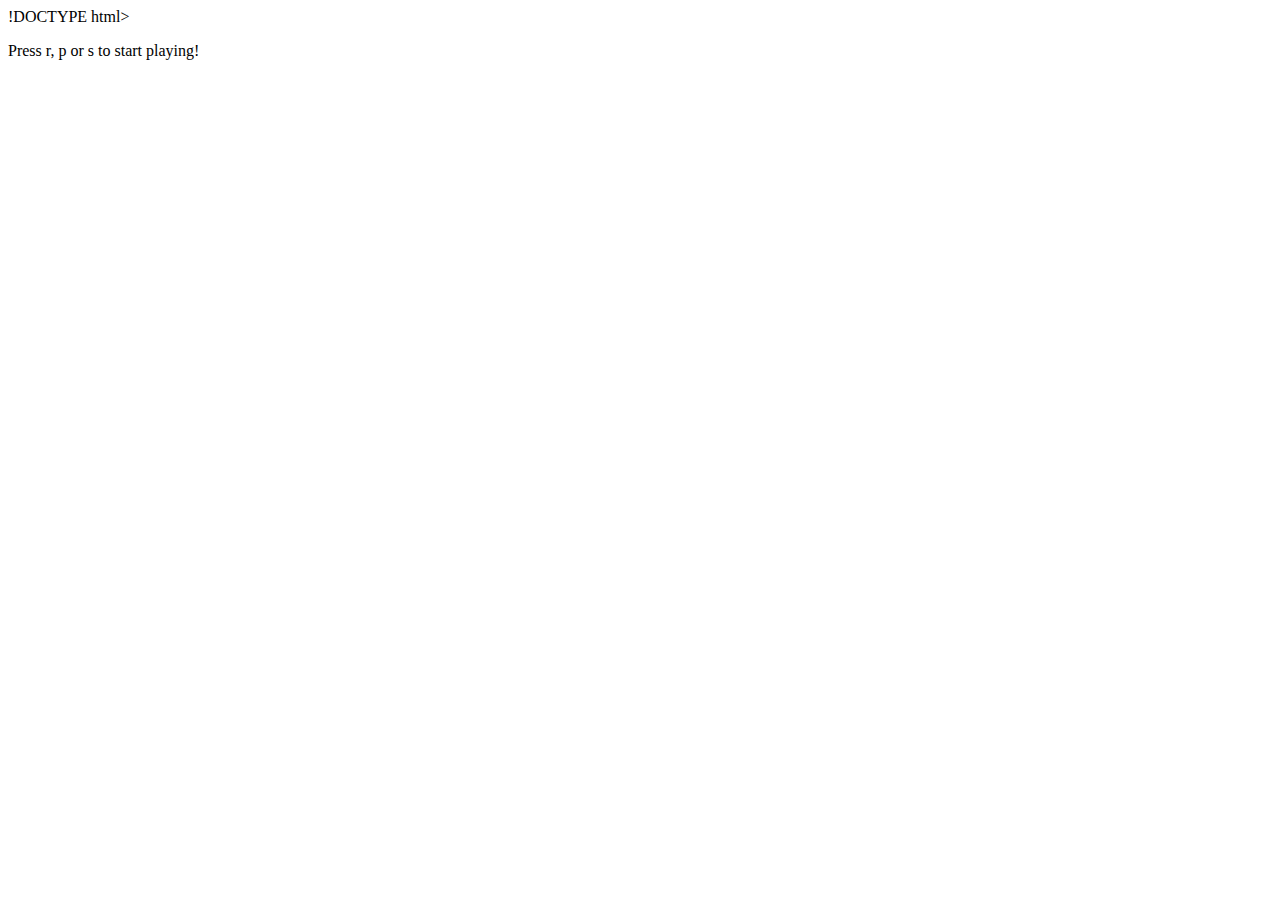
<file: assets/css/rockpaperscissors.html>
!DOCTYPE html>
<html lang="en-us">
  <head>
    <meta charset="UTF-8">
    <title>Rock Paper Scissors Part 9</title>
  </head>
  <body>

    <!-- When we start playing the game, our HTML will be placed into this div. -->
    <div id="game">
      <p>Press r, p or s to start playing!</p>
    </div>

    <script type="text/javascript">

      // Our array of possible computer choices.
      var computerChoices = ["r", "p", "s"];

      // Variables for tracking our wins, losses and ties. They begin at 0.
      var wins = 0;
      var losses = 0;
      var ties = 0;

      // When the user presses a key, it will run the following function...
      document.onkeyup = function(event) {

        // Determine which key was pressed, make it lowercase, and set it to the userGuess variable.
        var userGuess = String.fromCharCode(event.keyCode).toLowerCase();

        // Sets the computerGuess variable equal to a random choice from the computerChoice array.
        var computerGuess = computerChoices[Math.floor(Math.random() * computerChoices.length)];

        // If the user presses "r" or "p" or "s", run the game logic.
        if ((userGuess === "r") || (userGuess === "p") || (userGuess === "s")) {

          // This logic determines the outcome of the game (win/loss/tie), and increments the appropriate counter.
          if ((userGuess === "r") && (computerGuess === "s")) {
            wins++;
          }
          else if ((userGuess === "r") && (computerGuess === "p")) {
            losses++;
          }
          else if ((userGuess === "s") && (computerGuess === "r")) {
            losses++;
          }
          else if ((userGuess === "s") && (computerGuess === "p")) {
            wins++;
          }
          else if ((userGuess === "p") && (computerGuess === "r")) {
            wins++;
          }
          else if ((userGuess === "p") && (computerGuess === "s")) {
            losses++;
          }
          else if (userGuess === computerGuess) {
            ties++;
          }

          // Here we create the HTML that will be injected into our div and displayed on the page.
          var html = "<p>Press r, p or s to start playing!</p>" +
          "<p>wins: " + wins + "</p>" +
          "<p>losses: " + losses + "</p>" +
          "<p>ties: " + ties + "</p>";

          // Injecting the HTML we just created into our div and updating the game information on our page.
          document.querySelector("#game").innerHTML = html;

        }
      };

    </script>

  </body>
</html>
</file>
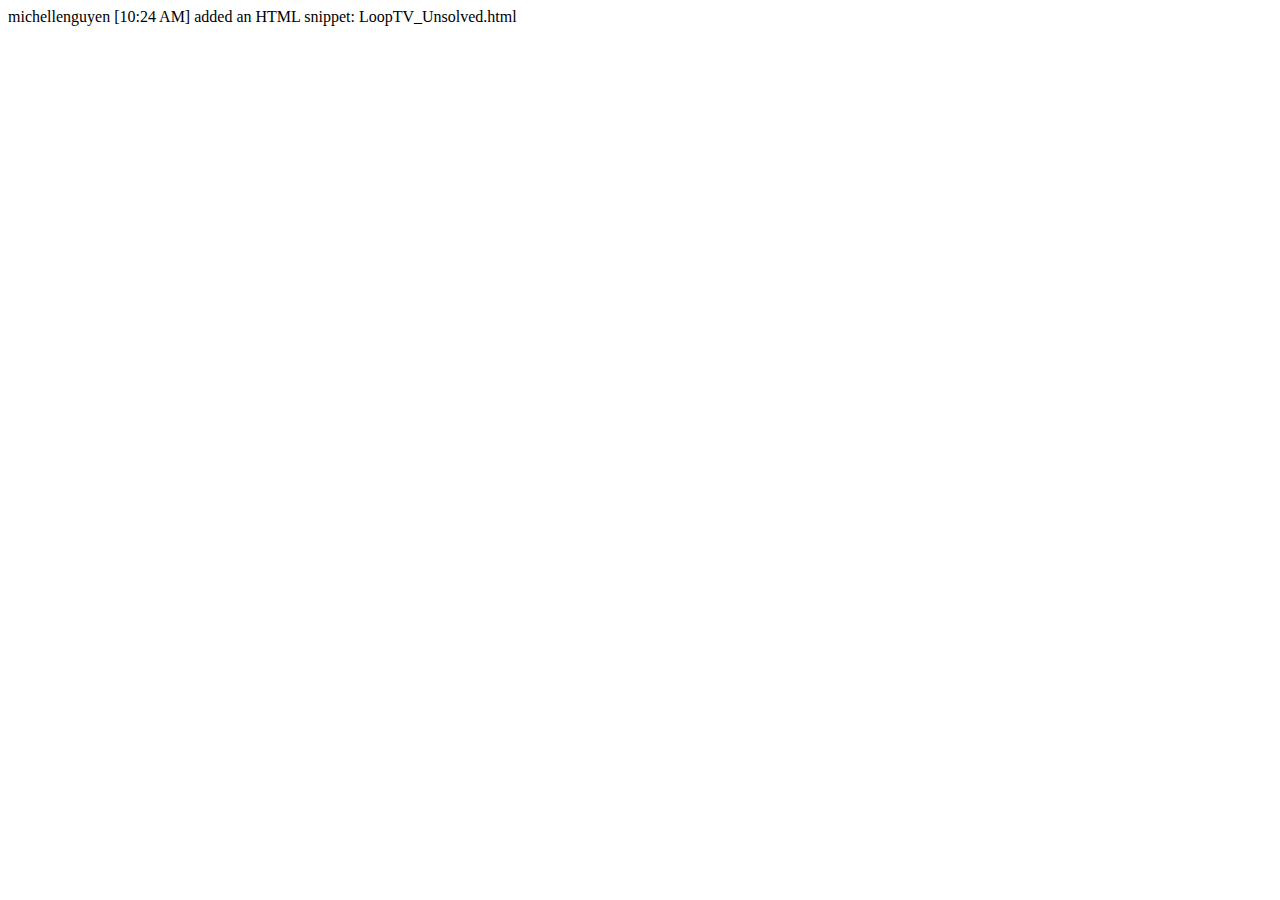
<file: assets/css/tv shows.html>
michellenguyen [10:24 AM]  
added an HTML snippet: LoopTV_Unsolved.html 
<!DOCTYPE html>
<html>
<head>
	<title>Favorite TV Shows</title>
</head>
<body>
<script type="text/javascript">
​
// ????
var favTVshows = [];
var tvShow;
​
// For Loop Elements Repeats ??? Times
for (var i=1; i<4; i++){
​
	// ????
	tvShow = prompt('What\'s your #' + i + ' favorite tv show?');
​
	// ????
	favTVshows.push(tvShow)
}
​
// ????
for(var i=0; i < favTVshows.length; i++){
​
	// ???
	alert(favTVshows[i]);
}
​
</script>
</body>
</html>
</file>
